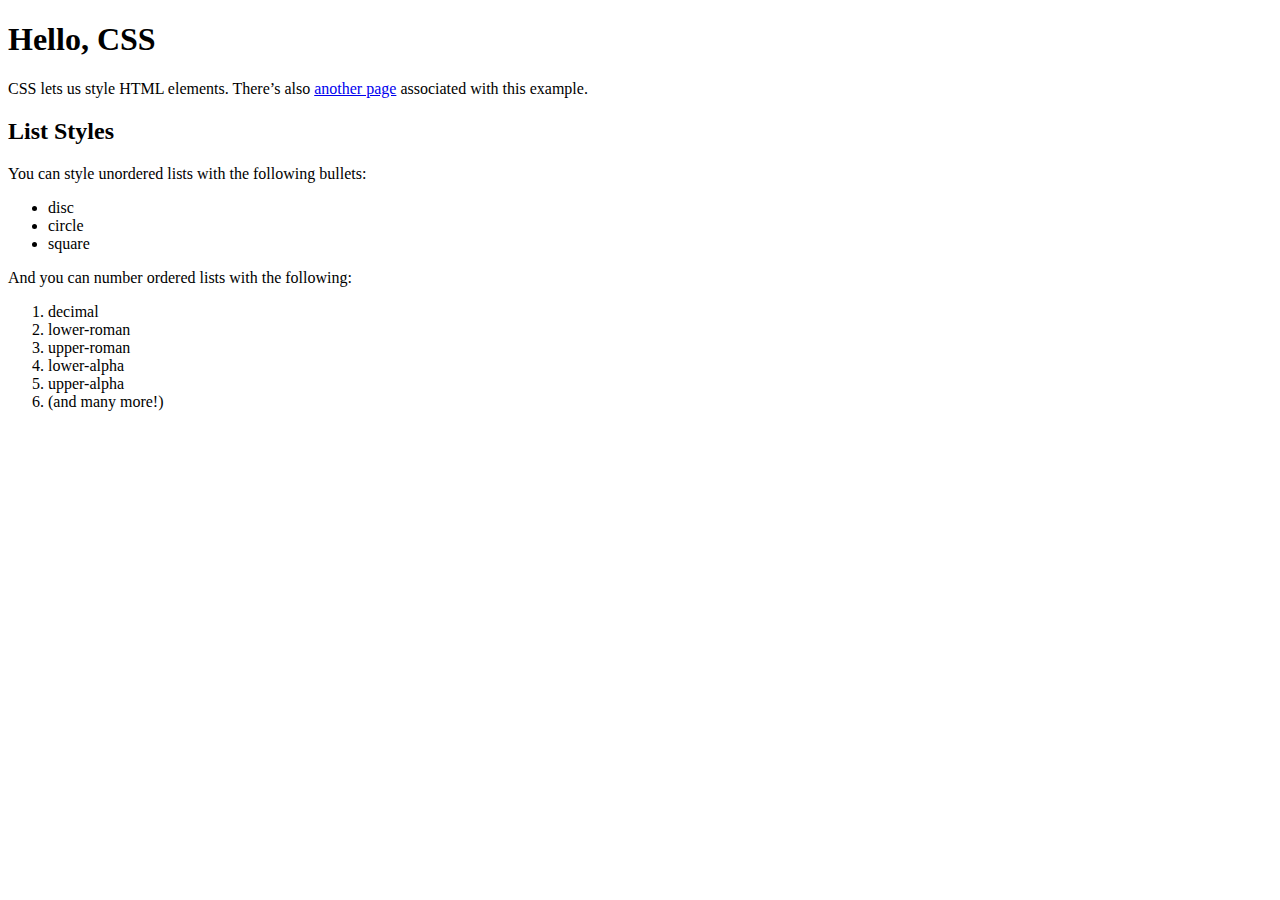
<file: index.html>
<!DOCTYPE html>
<html lang='en'>
<head>
 <meta charset='UTF-8'/>
 <title>Hello, CSS</title>
 <link rel='stylesheets'href='styles.css'/>
</head>
<body>
    
 <h1>Hello, CSS</h1>

 <p>CSS lets us style HTML elements. There’s also
  <a href='dummy.html'>another page</a> associated with this example. </p>

 <h2>List Styles</h2>

 <p>You can style unordered lists with the following bullets:</p>

<ul>
 <li>disc</li>
 <li>circle</li>
 <li>square</li>
</ul>

 <p>And you can number ordered lists with the following:</p>

<ol>
 <li>decimal</li>
 <li>lower-roman</li>
 <li>upper-roman</li>
 <li>lower-alpha</li>
 <li>upper-alpha</li>
 <li>(and many more!)</li>
</ol>
</body>
</html>
</file>
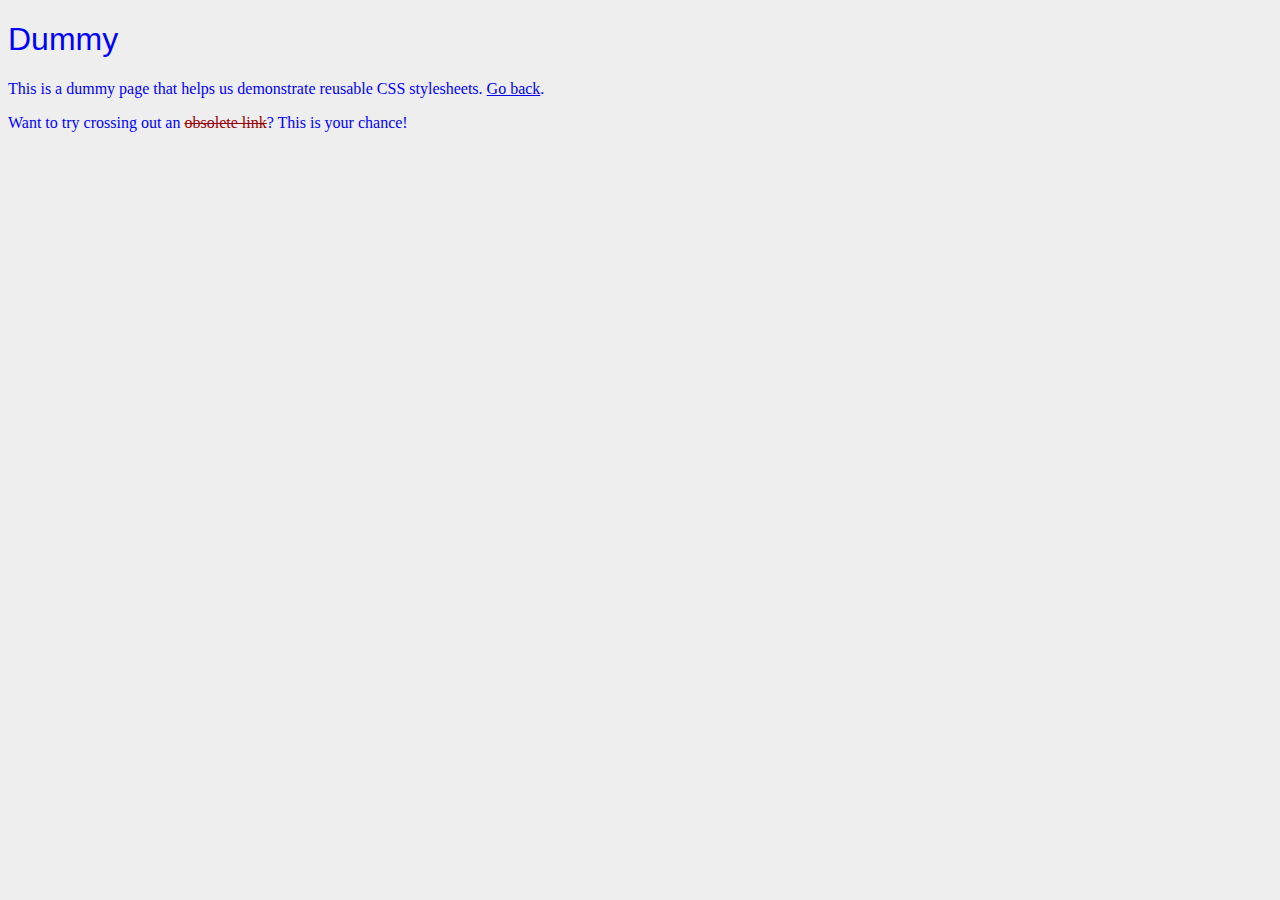
<file: dummy.html>
<!DOCTYPE html>
<html lang='en'>
 <head>
  <meta charset='UTF-8'/>
  <title>Dummy</title>
  <link rel='stylesheet' href='styles.css'/>

<style>
body { 
 color:#0000FF; /*Blue*/
}
</style>
</head>

<body>

 <h1>Dummy</h1>

 <p>This is a dummy page that helps us demonstrate reusable CSS stylesheets. 
   <a href='hello-css.html'>Go back</a>.</p>

 <p>Want to try crossing out an <a href='nowhere.html'
style='color:#990000; text-decoration: line-through;'>obsolete link</a>?
This is your chance!</p>
</body>
</html>
</file>
<file: styles.css>
body {
color:#FF0000; 
}
body {
color:#414141; /* Dark gray */
}
body {
color:#414141; /* Dark gray */
background-color:#EEEEEE; /* Light gray */
}
h1 {
 font-family: "Helvetica", "Arial", sans-serif;
}
h2 {
 font-family: "Helvetica", "Arial", sans-serif;
}
h3 {
 font-family: "Helvetica", "Arial", sans-serif;
}
h1, h2, h3, h4, h5, h6 {
 font-family: "Helvetica", "Arial", sans-serif;
 font-weight: normal; 
}
</file>
